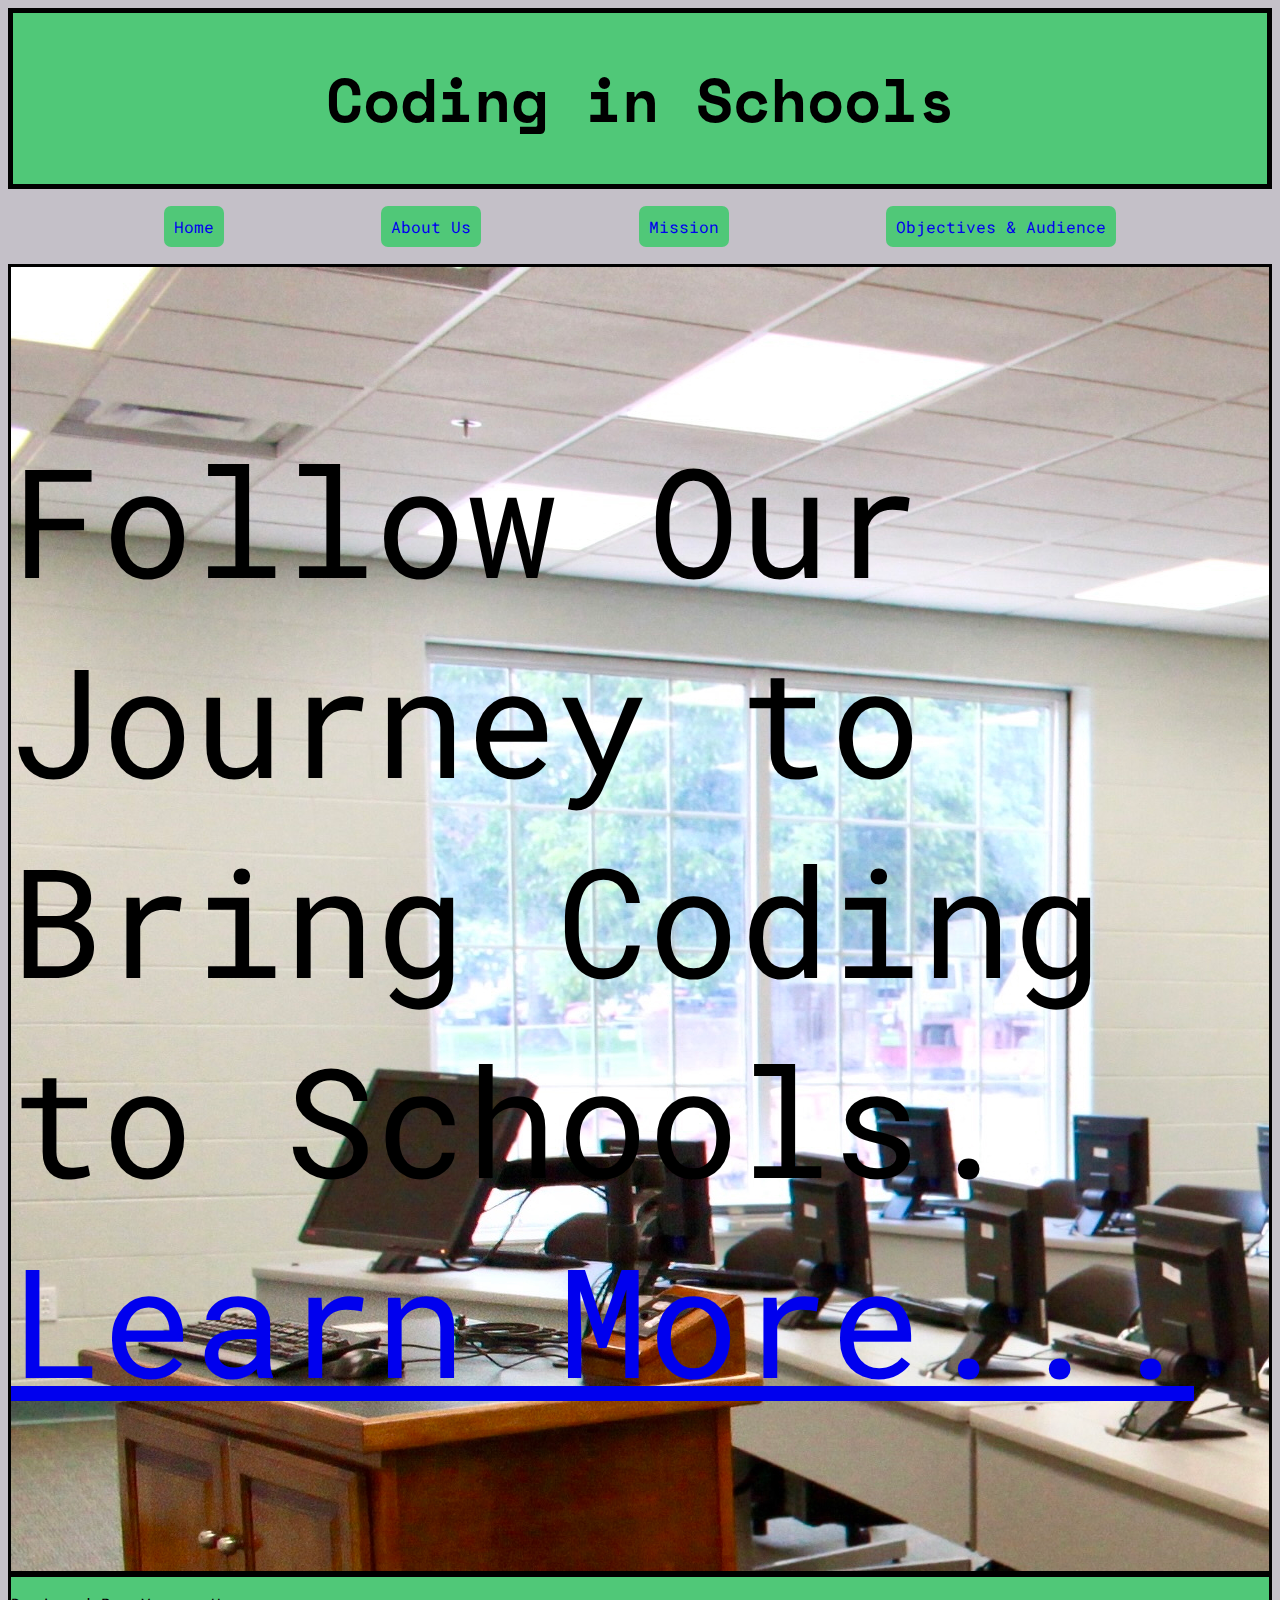
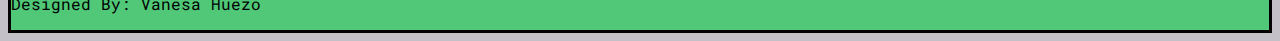
<file: coding_in_school/index.html>
<!DOCTYPE html>
<html lang="en">
<head>
    <meta charset="UTF-8">
    <meta name="viewport" content="width=device-width, initial-scale=1.0">
    <link rel="stylesheet" href="main.css">
    <link rel="stylesheet" href="pg1.css">
    <title>Coding in Schools</title>
</head>
<body>
    <header><h1>Coding in Schools</h1></header>
    <nav>
        <ul>
            <li><a href="index.html">Home</a></li>
            <li><a href="about_us.html">About Us</a></li>
            <li><a href="mission.html">Mission</a></li>
            <li><a href="objectives_audience.html">Objectives & Audience</a></li>
        </ul>
    </nav>
    <main>
        <section>
            <p>Follow Our Journey to Bring Coding to Schools. <a href="about_us.html">Learn More...</a></p>
        </section>
    </main>
    <footer><p>Designed By: Vanesa Huezo</p></footer>
</body>
</html>
</file>
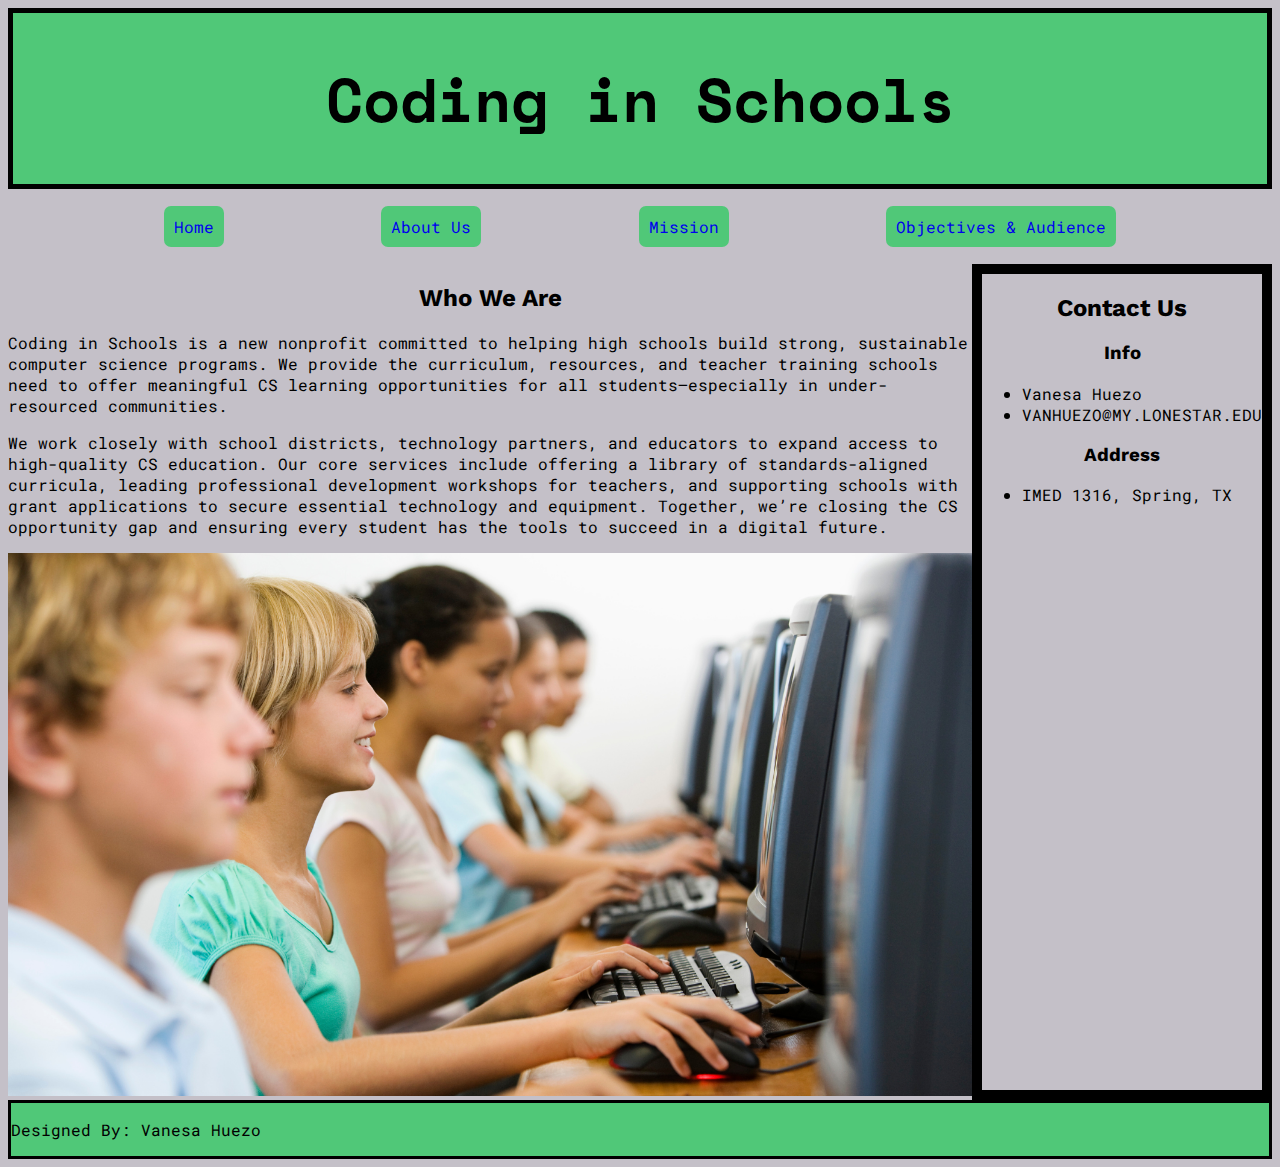
<file: coding_in_school/about_us.html>
<!DOCTYPE html>
<html lang="en">
<head>
    <meta charset="UTF-8">
    <meta name="viewport" content="width=device-width, initial-scale=1.0">
    <link rel="stylesheet" href="main.css">
    <link rel="stylesheet" href="pg2.css">
    <title>Coding in Schools</title>
</head>
<body>
    <header><h1>Coding in Schools</h1></header>
    <nav>
        <ul>
            <li><a href="index.html">Home</a></li>
            <li><a href="about_us.html">About Us</a></li>
            <li><a href="mission.html">Mission</a></li>
            <li><a href="objectives_audience.html">Objectives & Audience</a></li>
        </ul>
    </nav>
    <main>
        <section>
            <h2>Who We Are</h2>
            <p>Coding in Schools is a new nonprofit committed to helping high schools build strong, sustainable computer science programs. We provide the curriculum, resources, and teacher training schools need to offer meaningful CS learning opportunities for all students—especially in under-resourced communities.</p>
            <p>We work closely with school districts, technology partners, and educators to expand access to high-quality CS education. Our core services include offering a library of standards-aligned curricula, leading professional development workshops for teachers, and supporting schools with grant applications to secure essential technology and equipment. Together, we’re closing the CS opportunity gap and ensuring every student has the tools to succeed in a digital future.</p>
        </section>
        <section>
            <h2>Contact Us</h2>
            <h3>Info</h3>
            <ul>
                <li>Vanesa Huezo</li>
                <li>VANHUEZO@MY.LONESTAR.EDU </li>
            </ul>
            <h3>Address</h3>
            <ul>
                <li>IMED 1316, Spring, TX </li>
            </ul>
        </section>
        <section>
            <img src="pictures/students_class.webp" alt="Students in a class">
        </section>
    </main>
    <footer><p>Designed By: Vanesa Huezo</p></footer>
</body>
</html>
</file>
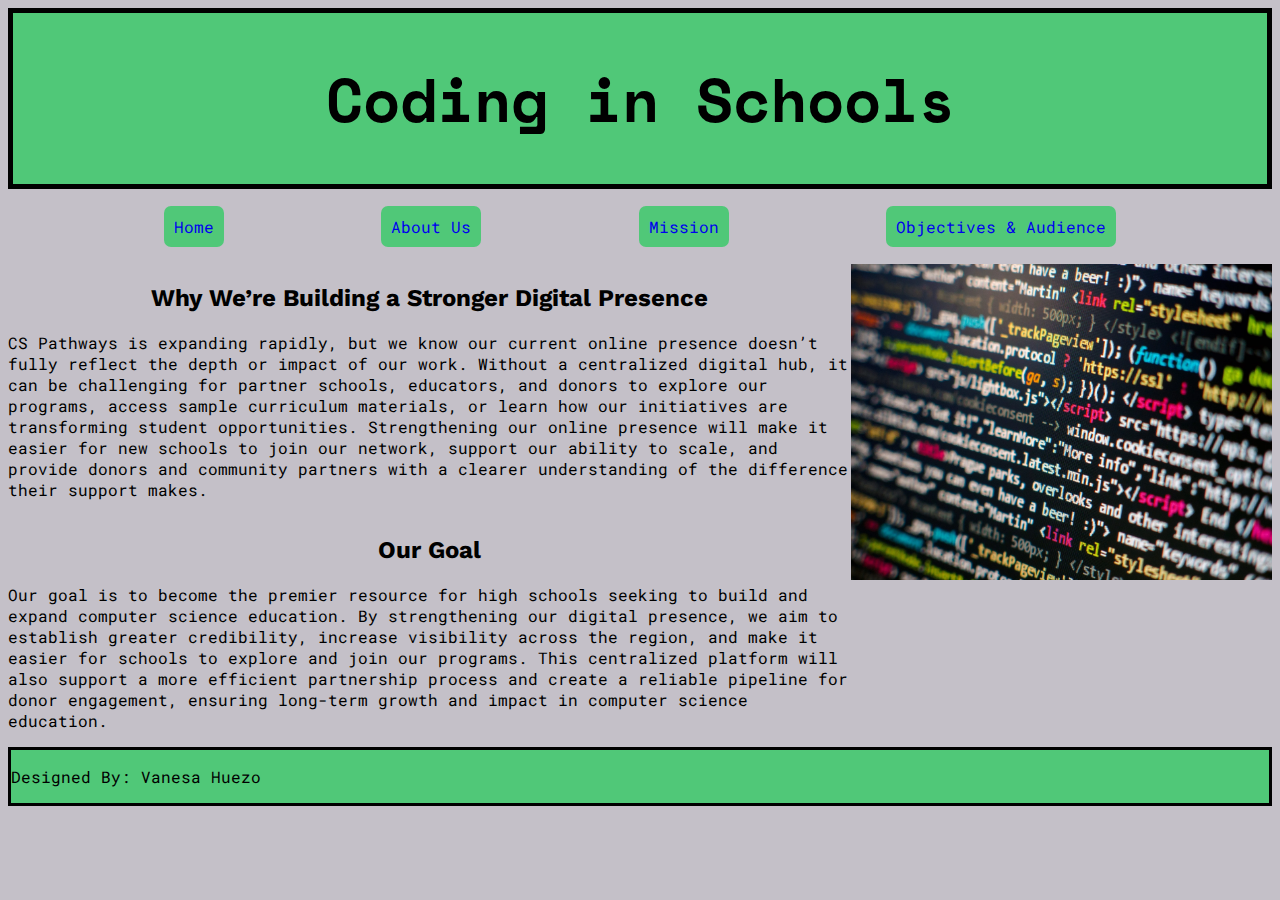
<file: coding_in_school/mission.html>
<!DOCTYPE html>
<html lang="en">
<head>
    <meta charset="UTF-8">
    <meta name="viewport" content="width=device-width, initial-scale=1.0">
    <link rel="stylesheet" href="main.css">
    <link rel="stylesheet" href="pg3.css
    ">
    <title>Coding in Schools</title>
</head>
<body>
    <header><h1>Coding in Schools</h1></header>
    <nav>
        <ul>
            <li><a href="index.html">Home</a></li>
            <li><a href="about_us.html">About Us</a></li>
            <li><a href="mission.html">Mission</a></li>
            <li><a href="objectives_audience.html">Objectives & Audience</a></li>
        </ul>
    </nav>
    <main>
        <section>
            <h2>Why We’re Building a Stronger Digital Presence</h2>
            <p>CS Pathways is expanding rapidly, but we know our current online presence doesn’t fully reflect the depth or impact of our work. Without a centralized digital hub, it can be challenging for partner schools, educators, and donors to explore our programs, access sample curriculum materials, or learn how our initiatives are transforming student opportunities. Strengthening our online presence will make it easier for new schools to join our network, support our ability to scale, and provide donors and community partners with a clearer understanding of the difference their support makes.</p>
        </section>
        <section><img src="pictures/Programming_code.webp" alt="computer code"></section>
        <section>
            <h2>Our Goal</h2>
            <p>Our goal is to become the premier resource for high schools seeking to build and expand computer science education. By strengthening our digital presence, we aim to establish greater credibility, increase visibility across the region, and make it easier for schools to explore and join our programs. This centralized platform will also support a more efficient partnership process and create a reliable pipeline for donor engagement, ensuring long-term growth and impact in computer science education.</p>
        </section>
    </main>
    <footer><p>Designed By: Vanesa Huezo</p></footer>
</body>
</html>
</file>
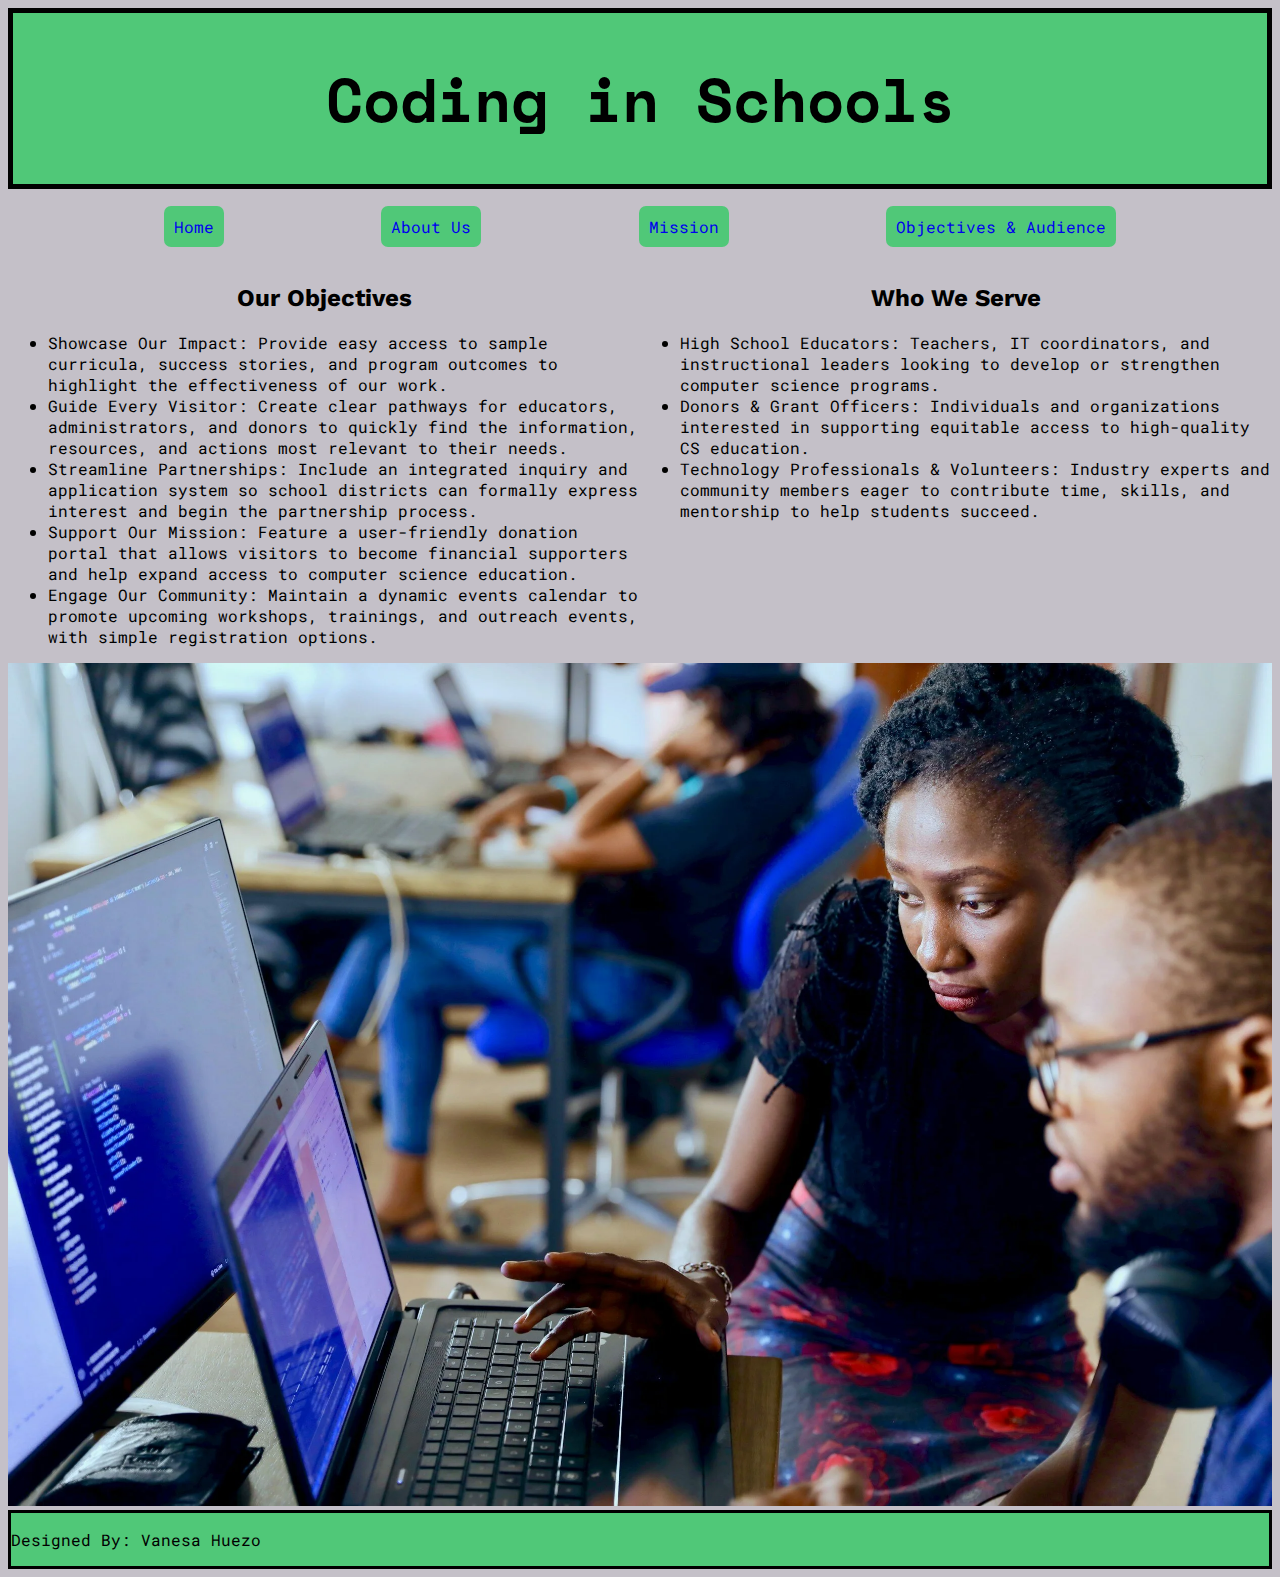
<file: coding_in_school/objectives_audience.html>
<!DOCTYPE html>
<html lang="en">
<head>
    <meta charset="UTF-8">
    <meta name="viewport" content="width=device-width, initial-scale=1.0">
    <link rel="stylesheet" href="main.css">
    <link rel="stylesheet" href="pg4.css">
    <title>Coding in Schools</title>
</head>
<body>
    <header><h1>Coding in Schools</h1></header>
    <nav>
        <ul>
            <li><a href="index.html">Home</a></li>
            <li><a href="about_us.html">About Us</a></li>
            <li><a href="mission.html">Mission</a></li>
            <li><a href="objectives_audience.html">Objectives & Audience</a></li>
        </ul>
    </nav>
    <main>
        <section>
            <h2>Our Objectives</h2>
            <ul>
                <li>Showcase Our Impact: Provide easy access to sample curricula, success stories, and program outcomes to highlight the effectiveness of our work.</li>
                <li>Guide Every Visitor: Create clear pathways for educators, administrators, and donors to quickly find the information, resources, and actions most relevant to their needs.</li>
                <li>Streamline Partnerships: Include an integrated inquiry and application system so school districts can formally express interest and begin the partnership process.</li>
                <li>Support Our Mission: Feature a user-friendly donation portal that allows visitors to become financial supporters and help expand access to computer science education.</li>
                <li>Engage Our Community: Maintain a dynamic events calendar to promote upcoming workshops, trainings, and outreach events, with simple registration options.</li>
            </ul>
        </section>
        <section>
            <h2>Who We Serve</h2>
            <ul>
                <li>High School Educators: Teachers, IT coordinators, and instructional leaders looking to develop or strengthen computer science programs.</li>
                <li>Donors & Grant Officers: Individuals and organizations interested in supporting equitable access to high-quality CS education.</li>
                <li>Technology Professionals & Volunteers: Industry experts and community members eager to contribute time, skills, and mentorship to help students succeed.</li>
            </ul>
        </section>
        <section>
            <img src="pictures/teacher_student.webp" alt="A teacher and student">
        </section>
    </main>
    <footer><p>Designed By: Vanesa Huezo</p></footer>
</body>
</html>
</file>
<file: coding_in_school/main.css>
@import url('https://fonts.googleapis.com/css2?family=Roboto+Mono:ital,wght@0,100..700;1,100..700&family=Space+Mono:ital,wght@0,400;0,700;1,400;1,700&family=Work+Sans:ital,wght@0,100..900;1,100..900&display=swap');
 *{
    box-sizing: border-box;
 }
/*font and styles*/
header{
    font-family: "Space Mono", monospace;
    border: 5px solid #000;
    background: #50C878;
    text-align: center;
    font-size: 1.9rem;
}
nav, main, footer{
    font-family: "Roboto Mono", monospace;
}
footer{
     border: 3px solid #000;
     background: #50C878;
}
/*background*/
body{
    background-color: #C4C0C8;
}

/*nav*/
nav ul{
    list-style-type: none;
    padding: 0;
    display: flex;
    justify-content: space-evenly;
}
nav ul li{
    margin: 1px;
}
nav ul li a{
    text-decoration: none;
    background: #50C878;
    padding: 10px;
    display: block;
    border-radius: 7px;
    text-align: center;
}
nav ul li a:hover{
    background: #000;
    color: #008000;
}

/*media queries*/
@media (max-width: 600px) {
  main {
  display: block;
  }
}
</file>
<file: coding_in_school/pg1.css>
/*TEXT*/
section:nth-of-type(1){
    border: #000 solid 3px;
    background-image: url(pictures/computer_class.jpg);
   font-size: 9.5rem;
}
</file>
<file: coding_in_school/pg2.css>
@import url('https://fonts.googleapis.com/css2?family=Roboto+Mono:ital,wght@0,100..700;1,100..700&family=Space+Mono:ital,wght@0,400;0,700;1,400;1,700&family=Work+Sans:ital,wght@0,100..900;1,100..900&display=swap');

/*grid*/
main{
    display: grid;
    grid-template-columns: 10fr 2fr;
    grid-template-rows: auto;
    grid-template-areas: 
        "section1 section2"
        "section3 section2";
}
section:nth-of-type(1){
    grid-area: section1;
}
section:nth-of-type(2){
    grid-area: section2;
    border: 10px solid;
}
section:nth-of-type(3){
    grid-area: section3;
}

/*fonts*/
h2, h3{
    font-family: "Work Sans", sans-serif;
    text-align: center;
}

/*image*/
img{
    max-width: 100%;
}

/*media queries*/
@media (max-width: 600px) {
  main {
  display: block;
  }
}
</file>
<file: coding_in_school/pg3.css>
@import url('https://fonts.googleapis.com/css2?family=Roboto+Mono:ital,wght@0,100..700;1,100..700&family=Space+Mono:ital,wght@0,400;0,700;1,400;1,700&family=Work+Sans:ital,wght@0,100..900;1,100..900&display=swap');

/*fonts*/
h2{
    font-family: "Work Sans", sans-serif;
    text-align: center;
}

/*img*/
img{
    max-width: 100%;
}

/*grid*/
main{
    display: grid;
    grid-template-columns: 8fr 4fr;
    grid-template-rows: auto;
    grid-template-areas: 
        "section1 section2"
        "section3 section2";
}
section:nth-of-type(1){
    grid-area: section1;
}
section:nth-of-type(2){
    grid-area: section2;
}
section:nth-of-type(3){
    grid-area: section3;
}

/*media queries*/
@media (max-width: 600px) {
  main {
  display: block;
  }
}
</file>
<file: coding_in_school/pg4.css>
@import url('https://fonts.googleapis.com/css2?family=Roboto+Mono:ital,wght@0,100..700;1,100..700&family=Space+Mono:ital,wght@0,400;0,700;1,400;1,700&family=Work+Sans:ital,wght@0,100..900;1,100..900&display=swap');

/*fonts*/
h2{
     font-family: "Work Sans", sans-serif;
     text-align: center;
}

/*img*/
img{
    max-width: 100%;
}

/*grid*/
main{
    display: grid;
    grid-template-columns: 6fr 6fr;
    grid-template-rows: auto;
    grid-template-areas: 
        "section1 section2"
        "section3 section3";
}
section:nth-of-type(1){
    grid-area: section1;
}
section:nth-of-type(2){
    grid-area: section2;
}
section:nth-of-type(3){
    grid-area: section3;
}

/*media queries*/
@media (max-width: 600px) {
  main {
  display: block;
  }
}
</file>
